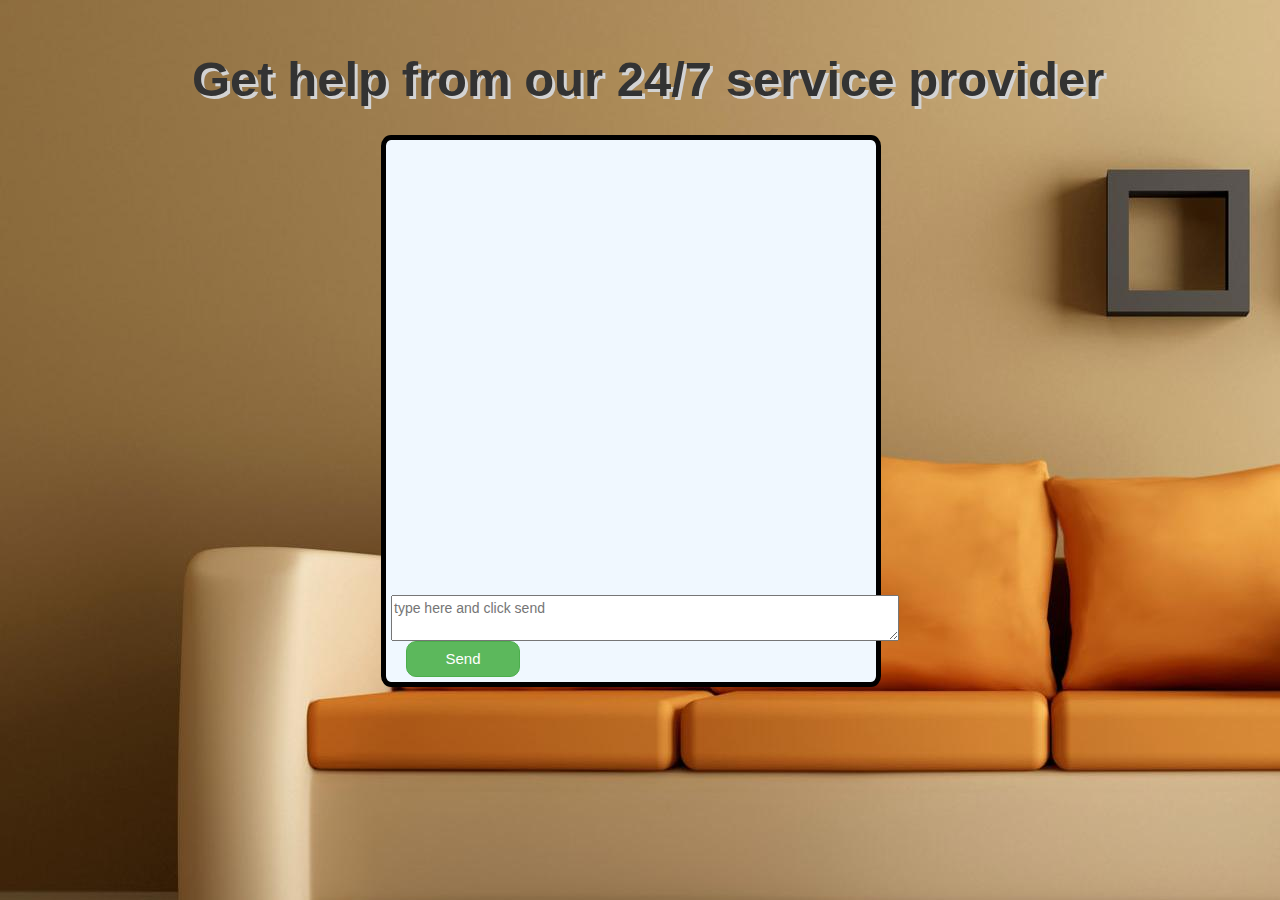
<file: client1.html>
<html>
<head>
<title>Customer</title>
  <meta name="viewport" content="width=device-width, initial-scale=1">
<link rel="stylesheet" href="bootstrap.min.css"/>
<script src="jquery.js"></script>
<script src="bootstrap.min.js"></script><style>
#srv{
        margin-top: 4%;
        margin-left: 15%;
        font: 350% arial, sans-serif;
        font-weight: bold;
        text-shadow: 3px 3px lightgrey;
    }
.chat {
  width: 50%;
  height: 60px;
  margin: 1em ;
  
  border-radius: 12px;
  background: darkseagreen;
  position: relative;
}
.left {
  border-bottom-left-radius: 0;
}
.right {
  border-bottom-right-radius: 0;
  margin-left:220px;
}
.chat::after {
  content: '';
  width: 1.5em;
  height: 1.5em;
  position: absolute;
  bottom: 0;
}
.left::after {
  left: 0;
  transform: translateX(-100%);
  background: radial-gradient(circle at 0 0, transparent, transparent 72%, darkseagreen 72%);
}
.right::after {
  right: 0;
  transform: translateX(100%);
  background: radial-gradient(circle at 100% 0, transparent, transparent 72%, darkseagreen 42%);
}

#outer 
{
 margin-top: 3%;
margin-left: 60%;
 border : 5px solid black ;
 border-radius: 2%;
 width:500px;
 height:auto;
 padding:5px;
 background-color:aliceblue;
}
#inner 
{
 
 width:480px;
 height:450px;
 overflow-y:scroll;
}

.btn-success {
   
    font-size: 15px;
    border-radius: 10px;
    width:10%;    //Specify your width here
}
body{
	background-color:grey;
    background-image:url(bg.jpg);
}
</style>
<script>
function init()
{
	ev=new EventSource("http://localhost/TEC1/server1.php");
	ev.addEventListener("Data",populate,true);
	txt=document.getElementById("mssg")
	chatbox=document.getElementById("inner")
	sd=document.getElementById("snd");
	sd.onclick=Send;
}
function populate(event)
{	
        
        newdiv=document.createElement("div");
		newdiv.className="chat right";
		newdiv.innerHTML+="<font color='#000'><strong>&nbsp;&nbsp;Service Provider:</strong></font></br>";
		newdiv.innerHTML+="&nbsp;&nbsp;"+event.data+"<br/>";
		//newdiv.style.backgroundColor = 'yellow';
		//newdiv.style.borderRadius="25px";
		newdiv.innerHTML+=" ";
		
		//newdiv.innerHTML=data.a+"+"+data.k+"="+data.n;
		document.getElementById("inner").appendChild(newdiv);
		
	   // newdiv.innerHTML+="Friend : "+event.data+"<br/>";
	
}
function Send()
{

	newdiv=document.createElement("div");
	 newdiv.className = "chat left";
	newdiv.innerHTML+="<font color='#000'><strong>&nbsp;&nbsp;Me:</strong></font><br/>"
	newdiv.innerHTML+="&nbsp;&nbsp;"+txt.value+"<br/>";
	//newdiv.style.backgroundColor = 'grey';
	//newdiv.style.borderRadius="25px";
	document.getElementById("inner").appendChild(newdiv);
	
	xhr=new XMLHttpRequest();
	xhr.onreadystatechange=Update;
	xhr.open("GET","update1.php?data="+txt.value,true);
	xhr.send();
}
function Update()
{
	if(xhr.readyState==4 && xhr.status==200)
	{
		//Do nothing
	}
}
</script>
</head>
<body onload="init()">

 
    

<h3 id="srv">Get help from our 24/7 service provider</h3>
                 
<div class="col-lg-6">
    
<div id="outer">
<div id="inner">
</div>
<textarea id ="mssg" rows="2"cols="60" placeholder="type here and click send"></textarea><div class="container"><button type="button" class="btn btn-success" id="snd">Send </button></div>
</div>
</div>
<br>
<br>
<br>
</body>
</html>
</file>
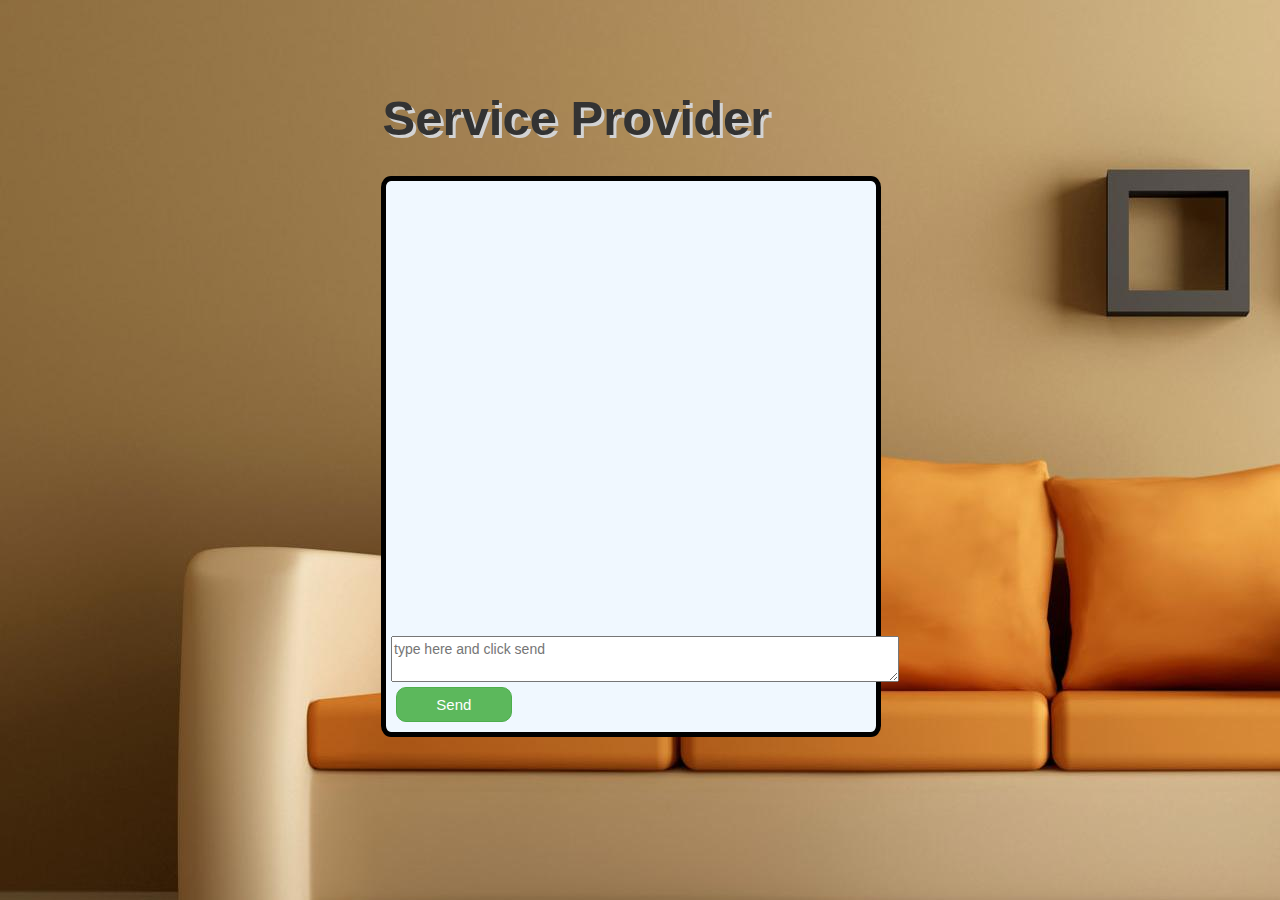
<file: client2.html>
<html>
<head>
<title>Service Provider</title>
<meta name="viewport" content="width=device-width, initial-scale=1">
<link rel="stylesheet" href="bootstrap.min.css"/>
<script src="jquery.js"></script>
<script src="bootstrap.min.js"></script><style>
    #srv{
        margin-top: 7%;
        margin-right: 10%;
        font: 350% arial, sans-serif;
        font-weight: bold;
        text-shadow: 3px 3px lightgrey;
    }
.chat {
  width: 50%;
  height: 60px;
  margin: 1em ;
  
  border-radius: 12px;
  background: darkseagreen;
  position: relative;
}
.left {
  border-bottom-left-radius: 0;
}
.right {
  border-bottom-right-radius: 0;
  margin-left:220px;
}
.chat::after {
  content: '';
  width: 1.5em;
  height: 1.5em;
  position: absolute;
  bottom: 0;
}
.left::after {
  left: 0;
  transform: translateX(-100%);
  background: radial-gradient(circle at 0 0, transparent, transparent 72%, darkseagreen 72%);
}
.right::after {
  right: 0;
  transform: translateX(100%);
  background: radial-gradient(circle at 100% 0, transparent, transparent 72%, darkseagreen 42%);
}

#outer 
{
margin-top: 5%;
margin-left: 60%;
 border : 5px solid black ;
 border-radius: 2%;
 width:500px;
 height:auto;
 padding:5px;
 background-color:aliceblue;
}
#inner 
{
 
 width:480px;
 height:450px;
 overflow-y:scroll;
}
    
.btn-success {
   
    font-size: 15px;
    border-radius: 10px;
    width:10%;    //Specify your width here
}
body{
	background-color:grey;
    background-image:url(bg.jpg);
}
    
 .container{
     padding: 1%;
    }
</style>
<script>
function init()
{
	ev=new EventSource("http://localhost/TEC1/server2.php");
	ev.addEventListener("Data",populate,true);
	txt=document.getElementById("mssg")
	chatbox=document.getElementById("inner")
	sd=document.getElementById("snd");
	sd.onclick=Send;
}
function populate(event)
{		
        newdiv=document.createElement("div");
		newdiv.className="chat right";
		newdiv.innerHTML+="<font color='#000'><strong>&nbsp;&nbsp;Customer:</strong></font></br>";
		newdiv.innerHTML+="&nbsp;&nbsp;"+event.data+"<br/>";
		//newdiv.style.backgroundColor = 'yellow';
		//newdiv.style.borderRadius="25px";
		newdiv.innerHTML+=" ";
		
		//newdiv.innerHTML=data.a+"+"+data.k+"="+data.n;
		document.getElementById("inner").appendChild(newdiv);
		
	   // newdiv.innerHTML+="Friend : "+event.data+"<br/>";*/
	
}
function Send()
{

	newdiv=document.createElement("div");
	 newdiv.className = "chat left";
	newdiv.innerHTML+="<font color='#000'><strong>&nbsp;&nbsp;Me:</strong></font><br/>"
	newdiv.innerHTML+="&nbsp;&nbsp;"+txt.value+"<br/>";
	
	//newdiv.style.backgroundColor = 'grey';
	//newdiv.style.borderRadius="25px";
	document.getElementById("inner").appendChild(newdiv);
	
	xhr=new XMLHttpRequest();
	xhr.onreadystatechange=Update;
	xhr.open("GET","update2.php?data="+txt.value,true);
	xhr.send();
}
function Update()
{
	if(xhr.readyState==4 && xhr.status==200)
	{
		//Do nothing
	}
}
</script>
</head>
<body onload="init()">

 
    

<center id="srv" >Service Provider</center>
                 
<div class="col-lg-6">
    
<div id="outer">
<div id="inner">
</div>
<textarea id ="mssg" rows="2"cols="60" placeholder="type here and click send"></textarea><div class="container"><button type="button" class="btn btn-success" id="snd">Send </button></div>
</div>
</div>					
<br>
<br>
<br>

</body>
</html>
</file>
